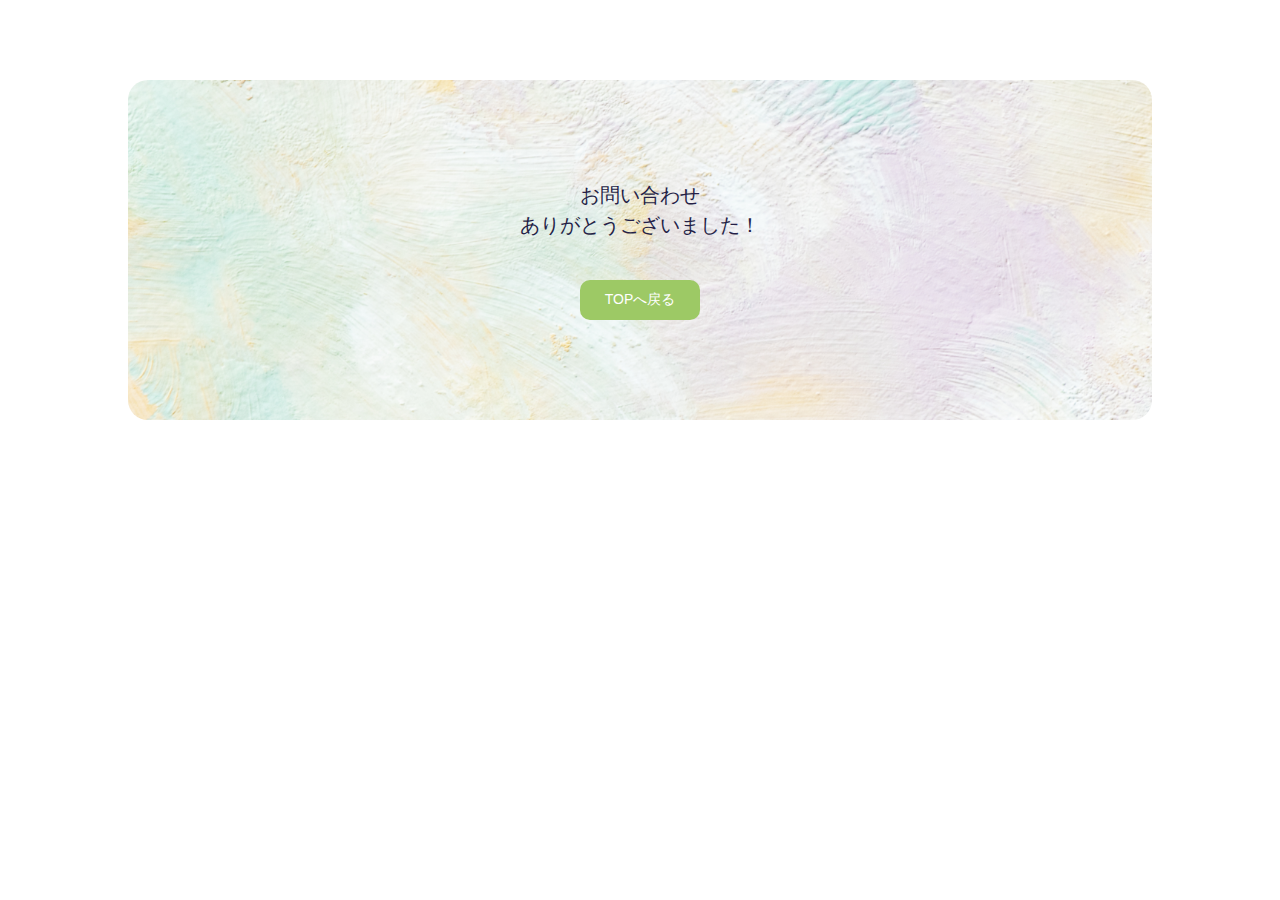
<file: thanks.html>
<!DOCTYPE html>
<html lang="ja">
  <head>
    <meta charset="UTF-8">
    <meta http-equiv="X-UA-Compatible" content="IE=edge">
    <meta name="viewport" content="width=device-width, initial-scale=1.0">
    <title>かわづしんじのポートフォリオサイト</title>
    <!-- 検索結果に表示される説明文 -->
    <meta name="description" content="2児パパデザイナー かわづしんじ のポートフォリオサイトです">
    <!-- ファビコン -->
    <link rel="shortcut icon" href="favicon.ico" type="image/x-icon">
    <!-- reset CSS -->
    <link rel="stylesheet" href="./CSS/reset.css">
    <!-- AOS -->
    <link href="https://unpkg.com/aos@2.3.1/dist/aos.css" rel="stylesheet">
    <!-- custom CSS -->
    <link rel="stylesheet" href="./CSS/style.css">
  </head>
  <body>

    <section class="thanks">
      <div class="thanks__container">
     
        <h1 class="thanks__container--title">お問い合わせ<br>ありがとうございました！</h1>

        <button type="button">
          <a href="./index.html"></a>
          <p>TOPへ戻る</p>
        </button>
      </div>
    </section>



  </body>
</html>
</file>
<file: CSS/style.css>
@charset "UTF-8";
@font-face {
  font-family: "MyFont";
  src: url("../Font/851MkPOP_100.woff") format("woff"), url("../Font/851MkPOP_100.ttf") format("opentype");
}

html {
  font-size: 62.5%;
  scroll-behavior: smooth;
}

body {
  -webkit-box-sizing: border-box;
          box-sizing: border-box;
  color: #251f47;
  font-family: Arial, Helvetica, sans-serif;
}

/*--- ヘッダーナビゲーション --*/
.header {
  background: #95C498;
  width: 100vw;
  height: 60px;
  position: fixed;
  top: 0;
  z-index: 1;
}

.header__nav--ul {
  max-width: 1044px;
  width: 90%;
  margin: 0 auto;
  display: -webkit-box;
  display: -ms-flexbox;
  display: flex;
  -webkit-box-align: center;
      -ms-flex-align: center;
          align-items: center;
  -webkit-box-pack: end;
      -ms-flex-pack: end;
          justify-content: flex-end;
}

.header__nav--ul li {
  margin-right: 30px;
}

.header__nav--ul li:last-of-type {
  margin-right: 0;
}

.header__nav--ul li a {
  color: white;
  font-size: 16px;
  font-weight: 400;
  line-height: 3.75;
  letter-spacing: 0em;
}

.header__nav--ul li a:hover {
  color: #7C6640;
}

.header .button {
  display: none;
  text-decoration: none;
  -webkit-appearance: none;
  -moz-appearance: none;
  appearance: none;
  border: none;
  background-color: transparent;
  cursor: pointer;
}

.header .hamburger {
  position: fixed;
  top: 10px;
  right: 20px;
  z-index: 3;
  width: 40px;
  height: 40px;
  border-radius: 50%;
  border: 1px solid white;
  -webkit-box-shadow: 0 0 2rem transparent;
          box-shadow: 0 0 2rem transparent;
  outline: none;
  -webkit-transition: all .3s ease-in-out;
  transition: all .3s ease-in-out;
}

.header .hamburger:hover, .header .hamburger:focus {
  -webkit-box-shadow: 0 0 0.5rem rgba(161, 161, 161, 0.5);
          box-shadow: 0 0 0.5rem rgba(161, 161, 161, 0.5);
}

.header .hamburger__line {
  position: absolute;
  top: 0;
  right: 0;
  bottom: 0;
  left: 0;
  margin: auto;
  width: 18px;
  height: 2px;
  background-color: white;
  -webkit-transition: inherit;
  transition: inherit;
}

.header .hamburger__line::before, .header .hamburger__line::after {
  position: absolute;
  display: block;
  width: 100%;
  height: 100%;
  background-color: inherit;
  content: '';
  -webkit-transition: inherit;
  transition: inherit;
}

.header .hamburger__line::before {
  top: -5px;
}

.header .hamburger__line::after {
  top: 5px;
}

.header .hamburger[aria-expanded="true"] {
  border: 1px solid #fff !important;
}

.header .hamburger[aria-expanded="true"] .hamburger__line {
  background-color: transparent;
}

.header .hamburger[aria-expanded="true"] .hamburger__line::before, .header .hamburger[aria-expanded="true"] .hamburger__line::after {
  top: 0;
  background-color: white;
}

.header .hamburger[aria-expanded="true"] .hamburger__line::before {
  -webkit-transform: rotate(45deg);
  transform: rotate(45deg);
}

.header .hamburger[aria-expanded="true"] .hamburger__line::after {
  -webkit-transform: rotate(-45deg);
  transform: rotate(-45deg);
}

.header .sp-global-menu {
  position: fixed;
  width: 100vw;
  top: 0;
  right: 0;
  bottom: 0;
  overflow: hidden;
  height: 100vh;
  background-color: #c9d6b1;
  color: #fff;
  visibility: hidden;
}

.header .sp-global-menu nav ul {
  height: 100vh;
  display: -webkit-box;
  display: -ms-flexbox;
  display: flex;
  -webkit-box-pack: center;
      -ms-flex-pack: center;
          justify-content: center;
  -webkit-box-align: center;
      -ms-flex-align: center;
          align-items: center;
  -webkit-box-orient: vertical;
  -webkit-box-direction: normal;
      -ms-flex-direction: column;
          flex-direction: column;
}

.header .sp-global-menu nav ul li {
  margin-bottom: 30px;
}

.header .sp-global-menu nav ul li a {
  color: white;
  font-size: 18px;
  font-weight: 400;
  line-height: 1;
  letter-spacing: 0em;
}

.header .sp-global-menu nav ul li a:hover {
  color: #7C6640;
}

@media (max-width: 768px) {
  .header__nav--ul {
    display: none;
  }
  .header .button {
    display: inline-block;
  }
}

/*-- FV --*/
.fv {
  -webkit-transition: all 0.3s;
  transition: all 0.3s;
  margin-top: 60px;
}

.fv__container {
  display: -webkit-box;
  display: -ms-flexbox;
  display: flex;
  -webkit-box-pack: justify;
      -ms-flex-pack: justify;
          justify-content: space-between;
  max-width: 1304px;
  width: 90%;
  margin: 50px auto;
  padding-top: 50px;
  position: relative;
}

.fv__container img {
  width: 45vw;
  min-width: 400px;
  -o-object-fit: cover;
     object-fit: cover;
}

.fv__container .wrapper {
  position: absolute;
  top: 100px;
  right: 5%;
  margin-right: 20px;
  -webkit-transform: translate(-50%);
          transform: translate(-50%);
}

.fv__container--title {
  border: 1px solid #f1f1f1;
  width: 436px;
  height: 332px;
  padding: 25px 30px;
  position: relative;
  background: white;
}

.fv__container--title h1 {
  font-family: Arial, Helvetica, sans-serif;
  color: #707070;
  font-size: 20px;
  font-weight: 700;
  line-height: 1.5;
  letter-spacing: 0em;
  margin-bottom: 56px;
}

.fv__container--title h1 span {
  letter-spacing: 200;
}

.fv__container--title h2 {
  font-family: Georgia, "Times New Roman", Times, serif;
  color: #251f47;
  font-size: 40px;
  font-weight: 400;
  line-height: 1.375;
  letter-spacing: 0em;
  margin-bottom: 40px;
}

.fv__container--title h2 .mb {
  display: none;
}

.fv__container--title button {
  border-radius: 10px;
  background: #9DC965;
  width: 120px;
  height: 40px;
  text-align: center;
  position: relative;
}

.fv__container--title button:hover {
  background: #c9d6b1;
}

.fv__container--title button a {
  position: absolute;
  top: 0;
  left: 0;
  width: 100%;
  height: 100%;
}

.fv__container--title button p {
  font-family: Arial, Helvetica, sans-serif;
  color: white;
  font-size: 14px;
  font-weight: 400;
  line-height: 2.85714;
  letter-spacing: 0em;
}

.fv__container--title button p:hover {
  color: #7C6640;
}

.fv__container--title::after {
  content: "";
  width: 436px;
  height: 332px;
  background: #f1f1f1;
  position: absolute;
  opacity: 0.5;
  top: 50px;
  left: 50px;
  z-index: -1;
}

@media (max-width: 768px) {
  .fv__container--title {
    width: 280px;
    height: 368px;
  }
  .fv__container--title h1 {
    font-size: 14px;
    margin-bottom: 20px;
  }
  .fv__container--title h2 {
    font-size: 36px;
    margin-bottom: 20px;
  }
  .fv__container--title h2 .mb {
    display: block;
  }
  .fv__container--title::after {
    width: 280px;
    height: 368px;
    top: 30px;
    left: 30px;
  }
}

@media (max-width: 450px) {
  .fv {
    background: url(../image/fv2.png) no-repeat center/cover;
    width: 100vw;
    height: 100vh;
  }
  .fv__container {
    margin: 0;
    width: 100%;
    height: 100%;
    padding-top: 0;
  }
  .fv__container img {
    display: none;
  }
  .fv__container .wrapper {
    position: static;
    display: -webkit-box;
    display: -ms-flexbox;
    display: flex;
    -webkit-box-pack: center;
        -ms-flex-pack: center;
            justify-content: center;
    -webkit-box-align: center;
        -ms-flex-align: center;
            align-items: center;
    width: 100vw;
    top: 0;
    margin-right: 0;
  }
  .fv__container--title::after {
    top: 20px;
    left: 20px;
  }
}

/*--About me--*/
.about {
  -webkit-transition: all 0.3s;
  transition: all 0.3s;
}

.about__container {
  max-width: 1400px;
  width: 95%;
  background: #c9d6b1;
  padding: 158px 196px 158px 100px;
  margin: 0 auto;
  display: -webkit-box;
  display: -ms-flexbox;
  display: flex;
  -webkit-box-pack: justify;
      -ms-flex-pack: justify;
          justify-content: space-between;
  -webkit-box-align: center;
      -ms-flex-align: center;
          align-items: center;
}

.about__container--text {
  text-align: right;
  display: -webkit-box;
  display: -ms-flexbox;
  display: flex;
  -webkit-box-orient: vertical;
  -webkit-box-direction: normal;
      -ms-flex-direction: column;
          flex-direction: column;
  margin-right: 60px;
  width: 600px;
}

.about__container--text-title {
  font-family: Georgia, "Times New Roman", Times, serif;
  font-size: 40px;
  font-weight: 400;
  line-height: 1.25;
  letter-spacing: 0em;
  display: -webkit-box;
  display: -ms-flexbox;
  display: flex;
  -webkit-box-align: center;
      -ms-flex-align: center;
          align-items: center;
  -webkit-box-pack: center;
      -ms-flex-pack: center;
          justify-content: center;
  position: relative;
  white-space: nowrap;
  margin-bottom: 36px;
  white-space: nowrap;
  -webkit-box-pack: end;
      -ms-flex-pack: end;
          justify-content: flex-end;
}

.about__container--text-title::after {
  content: "-なにものなのか-";
  font-size: 20px;
  font-weight: 400;
  line-height: 2.5;
  letter-spacing: 0em;
  margin-left: 10px;
}

.about__container--text-title::before {
  content: "";
  width: 400px;
  height: 2px;
  background: #ffd700;
  position: absolute;
  right: 0;
  top: 50px;
}

@media (max-width: 768px) {
  .about__container--text-title {
    font-size: 36px;
  }
  .about__container--text-title::after {
    font-size: 16px;
  }
  .about__container--text-title::before {
    width: 60vw;
  }
}

.about__container--text-name {
  font-size: 30px;
  font-weight: 400;
  line-height: 1;
  letter-spacing: 0em;
  font-family: MyFont, sans-serif;
  margin-bottom: 28px;
}

.about__container--text-name span {
  margin-right: 10px;
  color: #ffd700;
}

.about__container--text-name span a {
  width: 100%;
}

.about__container--text-name span:hover {
  color: #f1f1f1;
}

.about__container--text-desc {
  font-size: 16px;
  font-weight: 400;
  line-height: 1.875;
  letter-spacing: 0em;
  font-family: Arial, Helvetica, sans-serif;
}

.about__container--text-img {
  display: none;
}

.about__container img {
  width: 27vw;
  min-width: 300px;
}

@media (max-width: 1020px) {
  .about__container {
    padding: 120px;
    -webkit-box-orient: vertical;
    -webkit-box-direction: normal;
        -ms-flex-direction: column;
            flex-direction: column;
  }
  .about__container--text {
    text-align: center;
    margin-right: 0;
    margin-bottom: 60px;
    width: auto;
  }
  .about__container--text-title {
    -webkit-box-pack: center;
        -ms-flex-pack: center;
            justify-content: center;
    margin-bottom: 60px;
  }
  .about__container--text-title::before {
    right: auto;
  }
  .about__container--text-img {
    display: block;
    margin: 0 auto;
    margin-bottom: 50px;
  }
  .about__container .pc-img {
    display: none;
  }
}

/*--Service--*/
.service {
  -webkit-transition: all 0.3s;
  transition: all 0.3s;
}

.service__container {
  width: 90vw;
  margin: 0 auto;
  padding: 120px 20px;
}

.service__container--title {
  font-family: Georgia, "Times New Roman", Times, serif;
  font-size: 40px;
  font-weight: 400;
  line-height: 1.25;
  letter-spacing: 0em;
  display: -webkit-box;
  display: -ms-flexbox;
  display: flex;
  -webkit-box-align: center;
      -ms-flex-align: center;
          align-items: center;
  -webkit-box-pack: center;
      -ms-flex-pack: center;
          justify-content: center;
  position: relative;
  white-space: nowrap;
  margin-bottom: 100px;
}

.service__container--title::after {
  content: "-わたしにできること-";
  font-size: 20px;
  font-weight: 400;
  line-height: 2.5;
  letter-spacing: 0em;
  margin-left: 10px;
}

.service__container--title::before {
  content: "";
  width: 400px;
  height: 2px;
  background: #ffd700;
  position: absolute;
  right: auto;
  top: 50px;
}

@media (max-width: 768px) {
  .service__container--title {
    font-size: 36px;
  }
  .service__container--title::after {
    font-size: 16px;
  }
  .service__container--title::before {
    width: 60vw;
  }
}

.service__container--items {
  display: -webkit-box;
  display: -ms-flexbox;
  display: flex;
  -webkit-box-pack: center;
      -ms-flex-pack: center;
          justify-content: center;
}

.service__container--items .item {
  width: 310px;
  border: 1px solid #95C498;
  display: -webkit-box;
  display: -ms-flexbox;
  display: flex;
  -webkit-box-orient: vertical;
  -webkit-box-direction: normal;
      -ms-flex-direction: column;
          flex-direction: column;
  margin-right: 24px;
  margin-bottom: 40px;
  padding: 5px;
}

.service__container--items .item:last-of-type {
  margin-right: 0;
}

.service__container--items .item img {
  width: 100px;
  -webkit-box-flex: 50%;
      -ms-flex: 50%;
          flex: 50%;
  margin: 50px auto;
}

.service__container--items .item-text {
  background: #c9d6b1;
  padding: 20px;
  height: 300px;
}

.service__container--items .item-text-title {
  font-size: 35px;
  font-weight: 400;
  line-height: 1.42857;
  letter-spacing: 0em;
  font-family: Arial, Helvetica, sans-serif;
  text-align: center;
  margin-bottom: 20px;
}

.service__container--items .item-text-desc {
  font-size: 14px;
  font-weight: 400;
  line-height: 1.71429;
  letter-spacing: 0em;
}

.service__container--desc {
  font-size: 14px;
  font-weight: 400;
  line-height: 1.42857;
  letter-spacing: 0em;
  text-align: center;
}

.service__container--desc p {
  margin-bottom: 20px;
}

@media (max-width: 768px) {
  .service__container--items {
    -webkit-box-orient: vertical;
    -webkit-box-direction: normal;
        -ms-flex-direction: column;
            flex-direction: column;
    -webkit-box-align: center;
        -ms-flex-align: center;
            align-items: center;
  }
  .service__container--items .item {
    margin-right: 0;
  }
}

/*--Works--*/
.works {
  -webkit-transition: all 0.3s;
  transition: all 0.3s;
  padding-top: 100px;
}

.works__container {
  max-width: 1400px;
  width: 95vw;
  margin: 0 auto;
  padding-bottom: 120px;
}

.works__container--title {
  font-family: Georgia, "Times New Roman", Times, serif;
  font-size: 40px;
  font-weight: 400;
  line-height: 1.25;
  letter-spacing: 0em;
  display: -webkit-box;
  display: -ms-flexbox;
  display: flex;
  -webkit-box-align: center;
      -ms-flex-align: center;
          align-items: center;
  -webkit-box-pack: center;
      -ms-flex-pack: center;
          justify-content: center;
  position: relative;
  white-space: nowrap;
  margin-bottom: 100px;
}

.works__container--title::after {
  content: "-いままでつくったもの-";
  font-size: 20px;
  font-weight: 400;
  line-height: 2.5;
  letter-spacing: 0em;
  margin-left: 10px;
}

.works__container--title::before {
  content: "";
  width: 400px;
  height: 2px;
  background: #ffd700;
  position: absolute;
  right: auto;
  top: 50px;
}

@media (max-width: 768px) {
  .works__container--title {
    font-size: 36px;
  }
  .works__container--title::after {
    font-size: 16px;
  }
  .works__container--title::before {
    width: 60vw;
  }
}

.works__container--practice {
  display: -webkit-box;
  display: -ms-flexbox;
  display: flex;
  -webkit-box-align: center;
      -ms-flex-align: center;
          align-items: center;
  -ms-flex-pack: distribute;
      justify-content: space-around;
  background: #f1f1f1;
  margin-bottom: 50px;
  padding: 30px 40px;
}

.works__container--practice-text {
  max-width: 320px;
  margin-right: 20px;
}

.works__container--practice-text .title {
  font-size: 28px;
  font-weight: 700;
  line-height: 1.78571;
  letter-spacing: 0em;
  margin-bottom: 50px;
  text-align: center;
}

.works__container--practice-text .desc {
  font-size: 18px;
  font-weight: 400;
  line-height: 1.66667;
  letter-spacing: 0em;
}

.works__container--practice-text .desc a {
  color: #707070;
}

.works__container--practice-text .desc a:hover {
  color: #7C6640;
}

.works__container--practice-items {
  display: -ms-grid;
  display: grid;
  -ms-grid-columns: 1fr 1fr;
      grid-template-columns: 1fr 1fr;
  gap: 20px;
}

.works__container--practice-items .card {
  position: relative;
}

.works__container--practice-items .card a {
  position: absolute;
  top: 0;
  left: 0;
  width: 100%;
  height: 100%;
}

.works__container--practice-items .card img {
  max-width: 350px;
  width: 24.30556vw;
  max-height: 220px;
  height: 15.27778vw;
  -o-object-fit: cover;
     object-fit: cover;
}

.works__container--practice-items .card .text {
  padding: 10px 20px;
  background: #707070;
  color: white;
  max-width: 350px;
  width: 24.30556vw;
  max-height: 130px;
  height: 9.02778vw;
  display: -webkit-box;
  display: -ms-flexbox;
  display: flex;
  -webkit-box-orient: vertical;
  -webkit-box-direction: normal;
      -ms-flex-direction: column;
          flex-direction: column;
  -webkit-box-pack: center;
      -ms-flex-pack: center;
          justify-content: center;
}

.works__container--practice-items .card .text .title {
  font-size: 14px;
  font-weight: 700;
  line-height: 1;
  letter-spacing: 0em;
  margin-bottom: 8px;
}

.works__container--practice-items .card .text .desc {
  font-size: 12px;
  font-weight: 400;
  line-height: 1.33333;
  letter-spacing: 0em;
}

.works__container--biz {
  display: -webkit-box;
  display: -ms-flexbox;
  display: flex;
  -webkit-box-align: center;
      -ms-flex-align: center;
          align-items: center;
  -webkit-box-orient: horizontal;
  -webkit-box-direction: reverse;
      -ms-flex-direction: row-reverse;
          flex-direction: row-reverse;
  -ms-flex-pack: distribute;
      justify-content: space-around;
  background: #f1f1f1;
  padding: 30px 40px;
}

.works__container--biz-text {
  max-width: 320px;
  margin-left: 40px;
}

.works__container--biz-text .title {
  font-size: 28px;
  font-weight: 700;
  line-height: 1.78571;
  letter-spacing: 0em;
  margin-bottom: 50px;
  text-align: center;
}

.works__container--biz-text .desc {
  font-size: 18px;
  font-weight: 400;
  line-height: 1.66667;
  letter-spacing: 0em;
}

.works__container--biz-items {
  display: -ms-grid;
  display: grid;
  -ms-grid-columns: 1fr;
      grid-template-columns: 1fr;
  gap: 20px;
}

.works__container--biz-items .card {
  position: relative;
}

.works__container--biz-items .card a {
  position: absolute;
  top: 0;
  left: 0;
  width: 100%;
  height: 100%;
}

.works__container--biz-items .card img {
  max-width: 350px;
  width: 24.30556vw;
  max-height: 220px;
  height: 15.27778vw;
  -o-object-fit: cover;
     object-fit: cover;
}

.works__container--biz-items .card .text {
  padding: 10px 20px;
  background: #707070;
  color: white;
  max-width: 350px;
  width: 24.30556vw;
  max-height: 130px;
  height: 9.02778vw;
  display: -webkit-box;
  display: -ms-flexbox;
  display: flex;
  -webkit-box-orient: vertical;
  -webkit-box-direction: normal;
      -ms-flex-direction: column;
          flex-direction: column;
  -webkit-box-pack: center;
      -ms-flex-pack: center;
          justify-content: center;
}

.works__container--biz-items .card .text .title {
  font-size: 14px;
  font-weight: 700;
  line-height: 1;
  letter-spacing: 0em;
  margin-bottom: 8px;
}

.works__container--biz-items .card .text .desc {
  font-size: 12px;
  font-weight: 400;
  line-height: 1.33333;
  letter-spacing: 0em;
}

@media (max-width: 1020px) {
  .works__container--practice {
    -webkit-box-orient: vertical;
    -webkit-box-direction: normal;
        -ms-flex-direction: column;
            flex-direction: column;
    padding-top: 80px;
    padding-bottom: 70px;
  }
  .works__container--practice-text {
    max-width: 650px;
    margin-bottom: 30px;
    margin-right: 0;
  }
  .works__container--practice-items .card img {
    min-width: 300px;
    min-height: 170px;
  }
  .works__container--practice-items .card .text {
    min-width: 300px;
    min-height: 80px;
  }
  .works__container--biz {
    -webkit-box-orient: vertical;
    -webkit-box-direction: normal;
        -ms-flex-direction: column;
            flex-direction: column;
    padding-top: 80px;
    padding-bottom: 70px;
  }
  .works__container--biz-text {
    max-width: 650px;
    margin-bottom: 30px;
    margin-left: 0;
  }
  .works__container--biz-items .card img {
    min-width: 300px;
    min-height: 180px;
  }
  .works__container--biz-items .card .text {
    min-width: 300px;
    min-height: 80px;
  }
}

@media (max-width: 768px) {
  .works__container--practice-items {
    -ms-grid-columns: 1fr;
        grid-template-columns: 1fr;
  }
  .works__container--practice-items .card img {
    max-width: none;
    width: 78.125vw;
  }
  .works__container--practice-items .card .text {
    max-width: none;
    width: 78.125vw;
  }
  .works__container--biz-items {
    -ms-grid-columns: 1fr;
        grid-template-columns: 1fr;
  }
  .works__container--biz-items .card img {
    max-width: none;
    width: 78.125vw;
  }
  .works__container--biz-items .card .text {
    max-width: none;
    width: 78.125vw;
  }
}

/*--Contact--*/
.contact {
  -webkit-transition: all 0.3s;
  transition: all 0.3s;
  padding: 100px 0 50px;
}

.contact__container {
  max-width: 1400px;
  width: 95%;
  margin: 0 auto;
  text-align: center;
  background: #c9d6b1;
  padding: 120px 0;
}

.contact__container--title {
  font-family: Georgia, "Times New Roman", Times, serif;
  font-size: 40px;
  font-weight: 400;
  line-height: 1.25;
  letter-spacing: 0em;
  display: -webkit-box;
  display: -ms-flexbox;
  display: flex;
  -webkit-box-align: center;
      -ms-flex-align: center;
          align-items: center;
  -webkit-box-pack: center;
      -ms-flex-pack: center;
          justify-content: center;
  position: relative;
  white-space: nowrap;
  margin-bottom: 70px;
}

.contact__container--title::after {
  content: "-お問い合わせ-";
  font-size: 20px;
  font-weight: 400;
  line-height: 2.5;
  letter-spacing: 0em;
  margin-left: 10px;
}

.contact__container--title::before {
  content: "";
  width: 400px;
  height: 2px;
  background: #ffd700;
  position: absolute;
  right: auto;
  top: 50px;
}

@media (max-width: 768px) {
  .contact__container--title {
    font-size: 36px;
  }
  .contact__container--title::after {
    font-size: 16px;
  }
  .contact__container--title::before {
    width: 60vw;
  }
}

.contact__container--disc {
  font-size: 16px;
  font-weight: 400;
  line-height: 1.25;
  letter-spacing: 0em;
  text-align: center;
  margin-bottom: 80px;
  padding: 0 30px;
}

.contact__container--disc .mb {
  display: none;
}

.contact__container--disc a {
  color: #f1f1f1;
}

.contact__container--disc a:hover {
  color: #7C6640;
}

.contact__container form {
  margin: 0 auto;
  display: -webkit-box;
  display: -ms-flexbox;
  display: flex;
  -webkit-box-orient: vertical;
  -webkit-box-direction: normal;
      -ms-flex-direction: column;
          flex-direction: column;
  -webkit-box-align: center;
      -ms-flex-align: center;
          align-items: center;
}

.contact__container form div {
  display: -webkit-box;
  display: -ms-flexbox;
  display: flex;
  -webkit-box-pack: center;
      -ms-flex-pack: center;
          justify-content: center;
  margin-bottom: 30px;
  width: 47.91667vw;
  min-width: 270px;
}

.contact__container form div label {
  background: #707070;
  width: 150px;
  min-width: 150px;
  display: block;
  height: 35px;
  font-size: 14px;
  font-weight: 400;
  line-height: 2.5;
  letter-spacing: 0em;
  color: white;
  border-radius: 5px 0 0 5px;
}

.contact__container form .wrapper .message {
  -webkit-box-orient: vertical;
  -webkit-box-direction: normal;
      -ms-flex-direction: column;
          flex-direction: column;
  margin: 0 auto;
}

.contact__container form .wrapper .message label {
  border-radius: 5px 5px 0 0;
}

.contact__container form input[type=text],
.contact__container form input[type=email] {
  background: white;
  width: 100%;
  height: 35px;
  font-size: 14px;
  text-align: left;
  padding-left: 10px;
  border-radius: 0 5px 5px 0;
  opacity: 0.8;
}

.contact__container form textarea {
  max-width: 750px;
  width: 47.91667vw;
  min-width: 270px;
  height: 200px;
  background: white;
  font-size: 14px;
  padding: 10px;
  text-align: left;
  border-radius: 0 5px 5px 5px;
  opacity: 0.8;
}

.contact__container form input[type=submit] {
  width: 200px;
  height: 50px;
  background: #707070;
  border-radius: 10px;
  color: white;
  font-size: 14px;
  margin-bottom: 7px;
}

.contact__container form input[type=submit]:hover {
  border: 2px solid #707070;
  background: #f1f1f1;
  color: #707070;
}

.contact__container form .end-message {
  display: none;
}

.contact__container form .false-message {
  display: none;
}

@media (max-width: 768px) {
  .contact__container--disc .mb {
    display: block;
  }
  .contact__container form div {
    -webkit-box-orient: vertical;
    -webkit-box-direction: normal;
        -ms-flex-direction: column;
            flex-direction: column;
    width: 65.10417vw;
  }
  .contact__container form div label {
    border-radius: 5px 5px 0 0;
  }
  .contact__container form div input[type="text"],
  .contact__container form div input[type="email"] {
    border-radius: 0 5px 5px 5px;
  }
  .contact__container form div textarea {
    width: 65.10417vw;
  }
}

.footer {
  width: 100%;
  height: 40px;
  background: #95C498;
  margin: 0 auto;
  text-align: center;
}

.footer small {
  font-size: 10px;
  font-weight: 400;
  line-height: 4;
  letter-spacing: 0em;
  color: white;
}

.thanks {
  padding-top: 80px;
}

.thanks__container {
  background: url(../image/fv2.png) no-repeat center/cover;
  padding: 100px 50px;
  margin: 0 auto;
  width: 80vw;
  display: -webkit-box;
  display: -ms-flexbox;
  display: flex;
  -webkit-box-orient: vertical;
  -webkit-box-direction: normal;
      -ms-flex-direction: column;
          flex-direction: column;
  -webkit-box-align: center;
      -ms-flex-align: center;
          align-items: center;
  border-radius: 20px;
}

.thanks__container img {
  width: 70vw;
  height: 200px;
  -o-object-fit: cover;
     object-fit: cover;
  opacity: 0.7;
  border-radius: 20px;
  margin-bottom: 30px;
  text-align: center;
}

.thanks__container--title {
  font-size: 20px;
  font-weight: 400;
  line-height: 1.5;
  letter-spacing: 0em;
  color: #251f47;
  margin-bottom: 40px;
  text-align: center;
  white-space: nowrap;
}

.thanks__container button {
  border-radius: 10px;
  background: #9DC965;
  width: 120px;
  height: 40px;
  text-align: center;
  position: relative;
}

.thanks__container button:hover {
  background: #c9d6b1;
}

.thanks__container button a {
  position: absolute;
  top: 0;
  left: 0;
  width: 100%;
  height: 100%;
}

.thanks__container button p {
  font-family: Arial, Helvetica, sans-serif;
  color: white;
  font-size: 14px;
  font-weight: 400;
  line-height: 2.85714;
  letter-spacing: 0em;
}

.thanks__container button p:hover {
  color: #7C6640;
}
/*# sourceMappingURL=style.css.map */
</file>
